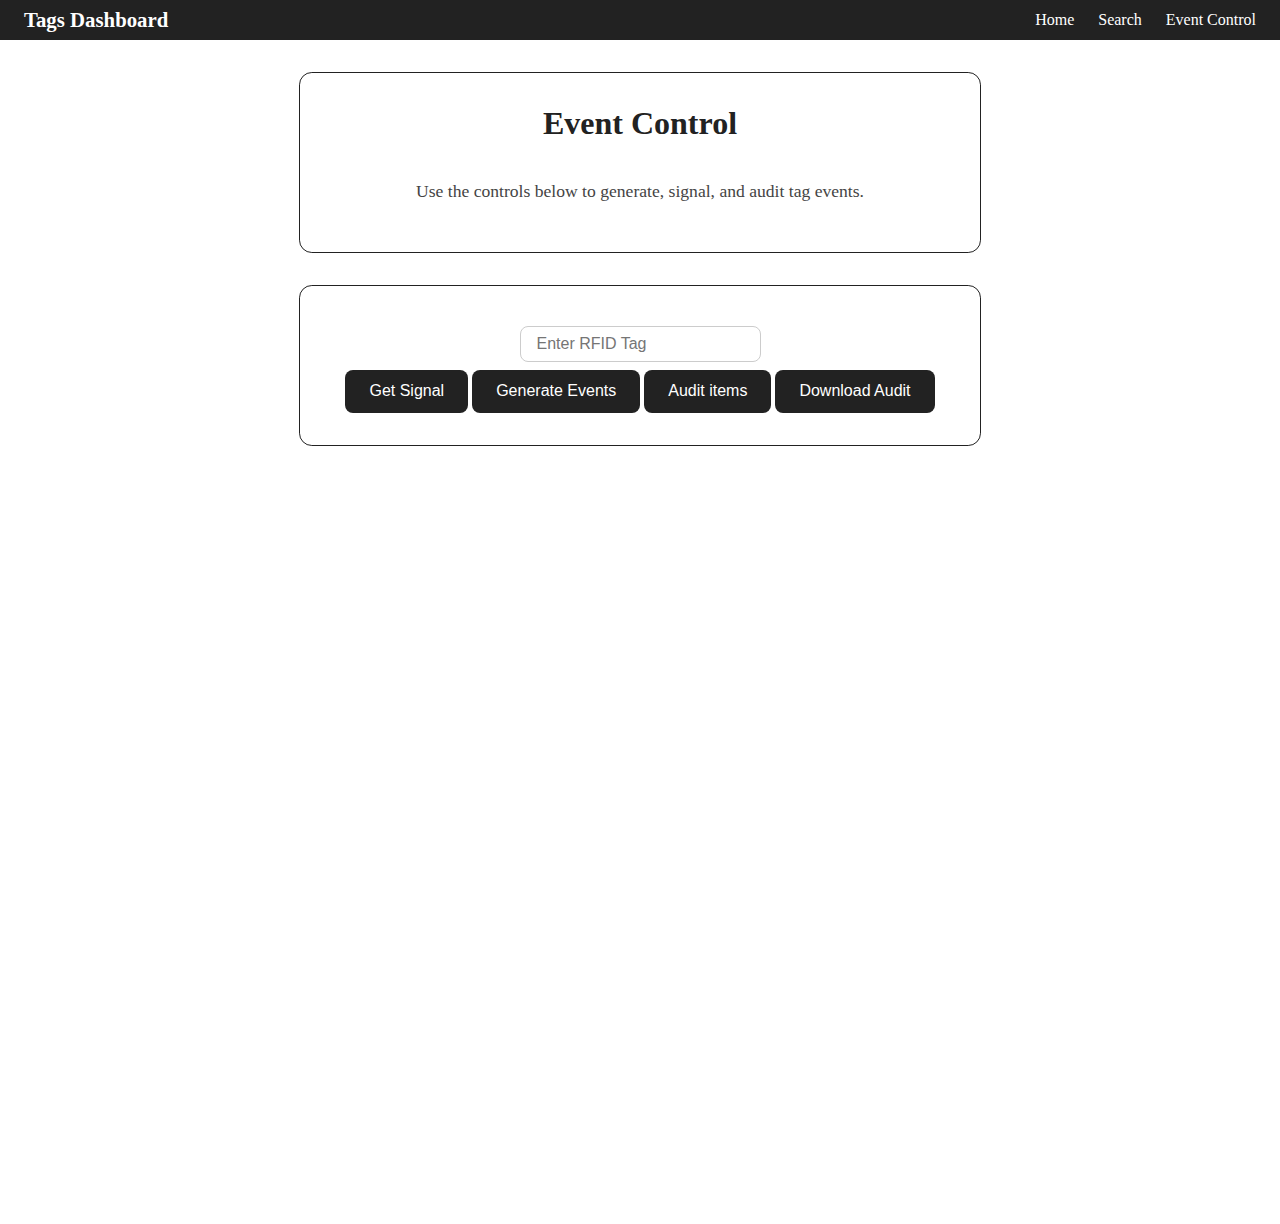
<file: FrontEnd/event-control.html>
<!doctype html>
<html lang="en">
  <head>
    <meta charset="utf-8" />
    <meta name="viewport" content="width=device-width,initial-scale=1" />
    <title>Main Dashboard</title>
    <link rel="stylesheet" href="css/theme.css" />
    <link rel="stylesheet" href="css/common.css" />
    <link rel="stylesheet" href="css/index.css" />
  </head>
  <body>
    <header>
      <nav class="navbar">
        <div class="navbar-brand">Tags Dashboard</div>
        <button class="navbar-toggle" aria-label="Toggle navigation">
          <span class="bar"></span>
          <span class="bar"></span>
          <span class="bar"></span>
        </button>
        <ul class="navbar-links">
          <li><a href="index.html">Home</a></li>
          <li><a href="search.html">Search</a></li>
          <li><a href="event-control.html">Event Control</a></li>
        </ul>
      </nav>
    </header>
    <main>
      <div class="card">
        <h1>Event Control</h1>
        <p>Use the controls below to generate, signal, and audit tag events.</p>
      </div>
      <div class="card">
        <input id="rfidInput" type="text" placeholder="Enter RFID Tag" />
        <div>
          <button id="signalBtn" type="button">Get Signal</button>
          <button id="synthBtn" type="button">Generate Events</button>
          <button id="auditBtn" type="button">Audit items</button>
          <button id="downloadBtn" type="button">Download Audit</button>
        </div>
      </div>
      <div class="data">
        <pre
          id="responseBox"
          style="margin-top: 1em; white-space: pre-wrap"
        ></pre>
        <div class="chart-container">
          <canvas id="detailsChart" width="400" height="200"></canvas>
          <canvas id="ownerChart" width="400" height="200"></canvas>
        </div>
      </div>
    </main>
    <footer>
      <!-- Footer content goes here -->
    </footer>
    <script type="module" src="./scripts/event-control-page.js"></script>
    <script>
      // Responsive navbar toggle
      document.addEventListener("DOMContentLoaded", function () {
        const toggle = document.querySelector(".navbar-toggle");
        const links = document.querySelector(".navbar-links");
        if (toggle && links) {
          toggle.addEventListener("click", function () {
            links.classList.toggle("active");
          });
        }
      });
    </script>
  </body>
</html>
</file>
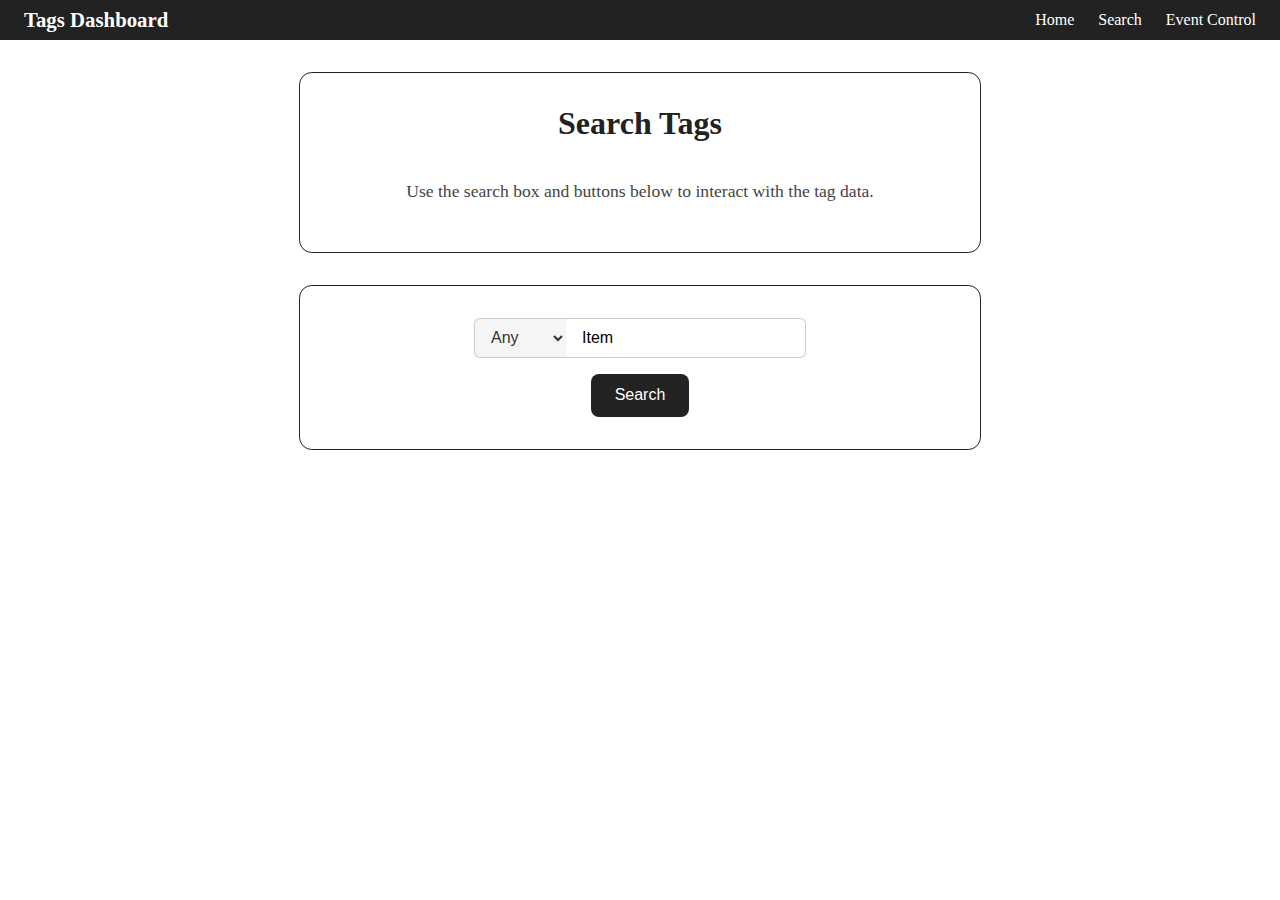
<file: FrontEnd/search.html>
<!doctype html>
<html lang="en">
  <head>
    <meta charset="utf-8" />
    <meta name="viewport" content="width=device-width,initial-scale=1" />
    <title>Main Dashboard</title>
    <link rel="stylesheet" href="css/theme.css" />
    <link rel="stylesheet" href="css/common.css" />
    <link rel="stylesheet" href="css/search.css" />
  </head>
  <body>
    <header>
      <nav class="navbar">
        <div class="navbar-brand">Tags Dashboard</div>
        <button class="navbar-toggle" aria-label="Toggle navigation">
          <span class="bar"></span>
          <span class="bar"></span>
          <span class="bar"></span>
        </button>
        <ul class="navbar-links">
          <li><a href="index.html">Home</a></li>
          <li><a href="search.html">Search</a></li>
          <li><a href="event-control.html">Event Control</a></li>
        </ul>
      </nav>
    </header>
    <main>
      <div class="card">
        <h1>Search Tags</h1>
        <p>
          Use the search box and buttons below to interact with the tag data.
        </p>
      </div>
      <div class="card">
        <div class="search-region">
          <select name="options" id="options">
            <option value="Any">Any</option>
            <option value="available">Available</option>
            <option value="unavailable">Not Available</option>
          </select>
          <input
            id="searchInput"
            type="text"
            placeholder="Search"
            value="Item"
          />
        </div>
        <button id="searchBtn" type="button">Search</button>
      </div>
      <div class="data">
        <div id="results" style="margin-top: 1em"></div>
        <div
          id="pagination"
          style="margin-top: 1em; display: flex; gap: 1em"
        ></div>
      </div>
    </main>
    <footer>
      <!-- Footer content goes here -->
    </footer>
    <script type="module" src="./scripts/search-page.js"></script>
    <script>
      // Responsive navbar toggle
      document.addEventListener("DOMContentLoaded", function () {
        const toggle = document.querySelector(".navbar-toggle");
        const links = document.querySelector(".navbar-links");
        if (toggle && links) {
          toggle.addEventListener("click", function () {
            links.classList.toggle("active");
          });
        }
      });
    </script>
  </body>
</html>
</file>
<file: FrontEnd/css/theme.css>
/* css/theme.css */
:root {
  /* Colors */
  --primary-color: #222;
  --bg-color: #ffffff;
  --text-color: #333333;
  --enhanced-bg: #222;
  --enhanced-text: #fff;
  --highlight1: #ffb300;
  --highlight2: #ff8800;

  /* Typography */
  --font-main: "Inter", sans-serif;
  --base-padding: 16px;
}

/* Optional: Dark mode support */
[data-theme="dark"] {
  --bg-color: #1a1a1a;
  --text-color: #f5f5f5;
  --enhanced-bg: #222;
  --enhanced-text: #fff;
}

body {
  margin: 0;
  padding: 0;
}
</file>
<file: FrontEnd/css/common.css>
/* Style for input fields on dashboard pages */
input[type="text"] {
  border-radius: 8px;
  margin: 0.5em 0;
  padding: 0.5em 1em;
  border: 1px solid #ccc;
  font-size: 1em;
  outline: none;
  transition: border-color 0.2s;
}
input[type="text"]:focus {
  border-color: #007bff;
}
button {
  background: #222;
  color: #fff;
  border: none;
  padding: 0.8em 1.5em;
  border-radius: 0.5em;
  cursor: pointer;
  font-size: 1em;
  transition:
    background 0.2s,
    box-shadow 0.2s;
}
button:hover {
  background: #ffb300;
  color: #222;
  box-shadow: 0 2px 8px rgba(255, 179, 0, 0.15);
}
button:active {
  background: #ff8800;
  color: #fff;
  box-shadow: 0 1px 4px rgba(255, 136, 0, 0.18);
}

/* Responsive Card Styles */
.card {
  background: #fff;
  border: #222 solid 1px;
  border-radius: 0.8em;
  padding: 2em 2.5em;
  margin: 2em auto 1.5em auto;
  max-width: 600px;
  width: 90%;
  display: flex;
  flex-direction: column;
  align-items: center;
}
.card h1 {
  margin-top: 0;
  font-size: 2em;
  color: #222;
}
.card p {
  color: #444;
  font-size: 1.1em;
  text-align: center;
}
@media (max-width: 700px) {
  .card {
    padding: 1em 1em;
    max-width: 95vw;
  }
  .card h1 {
    font-size: 1.3em;
  }
  .card p {
    font-size: 1em;
  }
}
/* Responsive Navbar Styles */
.navbar {
  display: flex;
  align-items: center;
  justify-content: space-between;
  background: #222;
  color: #fff;
  padding: 0.5em 1.5em;
}
.navbar-brand {
  font-size: 1.3em;
  font-weight: bold;
}
.navbar-links {
  list-style: none;
  display: flex;
  gap: 1.5em;
  margin: 0;
  padding: 0;
}
.navbar-links li a {
  color: #fff;
  text-decoration: none;
  font-weight: 500;
  transition: color 0.2s;
}
.navbar-links li a:hover {
  color: #ffb300;
}
.navbar-toggle {
  display: none;
  flex-direction: column;
  justify-content: center;
  width: 2em;
  height: 2em;
  background: none !important;
  color: inherit !important;
  border: none !important;
  box-shadow: none !important;
  padding: 0 !important;
  cursor: pointer;
  gap: 0.3em;
}
.navbar-toggle .bar {
  width: 100%;
  height: 0.22em;
  background: #fff;
  border-radius: 2px;
  transition: 0.3s;
}
@media (max-width: 700px) {
  button {
    padding: 0.6em 1.2em;
    font-size: 0.9em;
  }

  .navbar-links {
    display: none;
    position: absolute;
    top: 3.5em;
    right: 1.5em;
    background: #222;
    flex-direction: column;
    width: 10em;
    box-shadow: 0 2px 8px rgba(0, 0, 0, 0.15);
    border-radius: 0.5em;
    z-index: 2000;
  }
  .navbar-links.active {
    display: flex;
  }
  .navbar-toggle {
    display: flex !important;
    z-index: 2100;
  }
}

/* Select */
select {
  margin-bottom: 1em;
  padding: 0.5em;
  font-size: 1rem;
  border: 1px solid #ccc;
  border-radius: 4px;
  margin: 0.5em;
  background: #f5f5f5;
}
</file>
<file: FrontEnd/css/index.css>
.data {
  max-width: 600px;
  width: 90%;
  margin: 2em auto 1.5em auto;
  display: flex;
  flex-direction: column;
  align-items: center;
  padding: 2em 2.5em;
}

.chart-container {
  display: flex;
  flex-wrap: wrap;
  gap: 2em;
  width: 100%;
  max-width: 900px;
  justify-content: center;
  margin: 0 auto;
}
.chart-container canvas {
  flex: 1 1 300px;
  width: 100%;
  height: 300px;
  max-width: 100%;
  min-width: 200px;
  min-height: 200px;
  display: block;
  margin: 0 auto;
}

#ownerChart {
  display: block;
  max-width: 50%;
  width: 100%;
  margin: 0 auto;
}
</file>
<file: FrontEnd/css/search.css>
select {
  margin-bottom: 1em;
  padding: 0.5em;
  font-size: 1rem;
  border: 1px solid #ccc;
  border-radius: 4px;
  margin: 0.5em;
  background: #f5f5f5;
}

/* Search Region */

.search-region {
  display: flex;
  align-items: center;
  margin-bottom: 1em;
}

.search-region select,
.search-region input[type="text"] {
  height: 2.5em;
  font-size: 1rem;
  border: 1px solid #ccc;
  outline: none;
  border-radius: 0;
  margin: 0;
  box-sizing: border-box;
}

.search-region select {
  border-top-left-radius: 6px;
  border-bottom-left-radius: 6px;
  border-right: none;
  background: #f5f5f5;
  color: #333;
  padding: 0 1em 0 0.75em;
}

.search-region input[type="text"] {
  border-top-right-radius: 6px;
  border-bottom-right-radius: 6px;
  border-left: none;
  padding: 0 1em;
}

/* Data table  */
.data {
  display: flex;
  flex-direction: column;
  align-items: center;
}

.search-table {
  width: 100%;
  max-width: 1000px;
  border-collapse: collapse;
  background: var(--table-bg-color);
  margin: 0 auto;
  font-size: 1rem;
  border-radius: 8px;
  overflow: hidden;
}

.search-table th,
.search-table td {
  border: 1px solid #e0e0e0;
  padding: 0.75em 1em;
  text-align: left;
}

.search-table th {
  background: var(--enhanced-bg);
  color: var(--enhanced-text);
  font-weight: 600;
}

.search-table tr:nth-child(even) {
  background: #fafbfc;
}

.search-table tr:hover {
  background: #e6f7ff;
  transition: background 0.2s;
}
</file>
